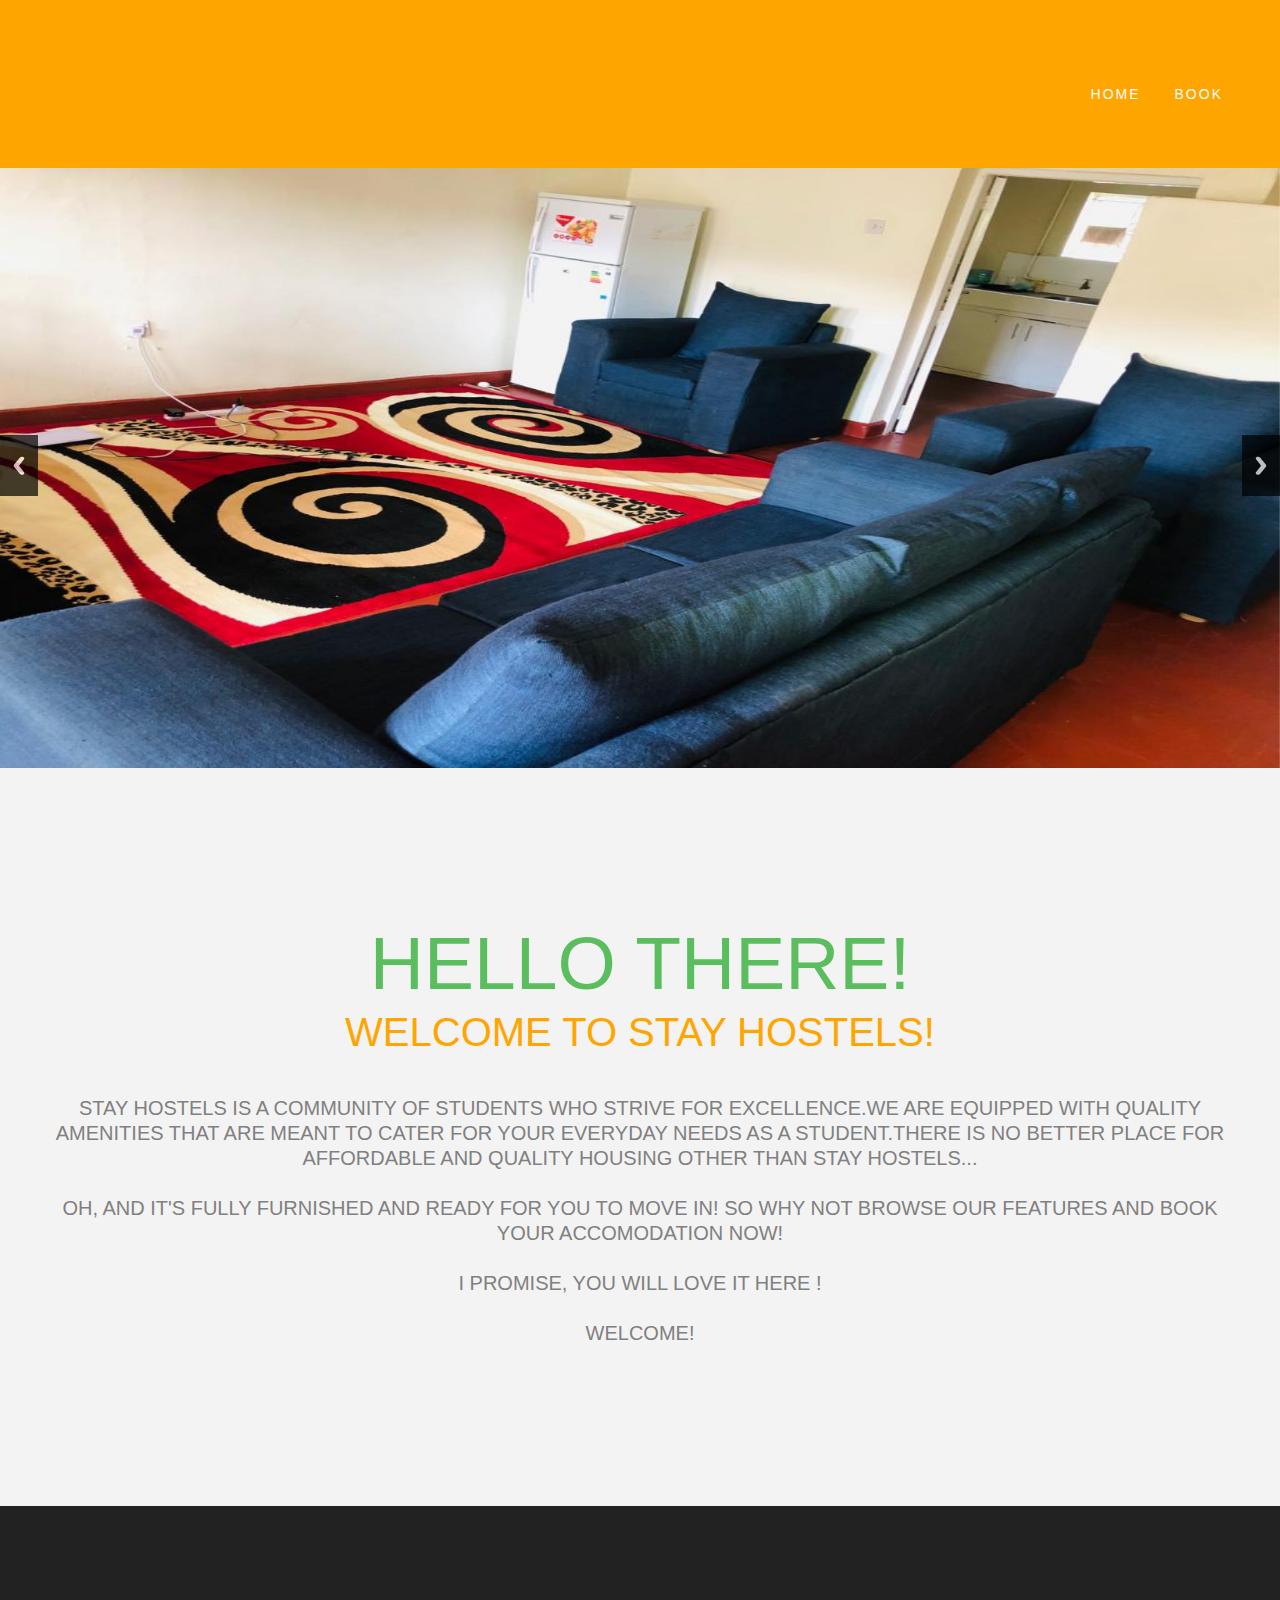
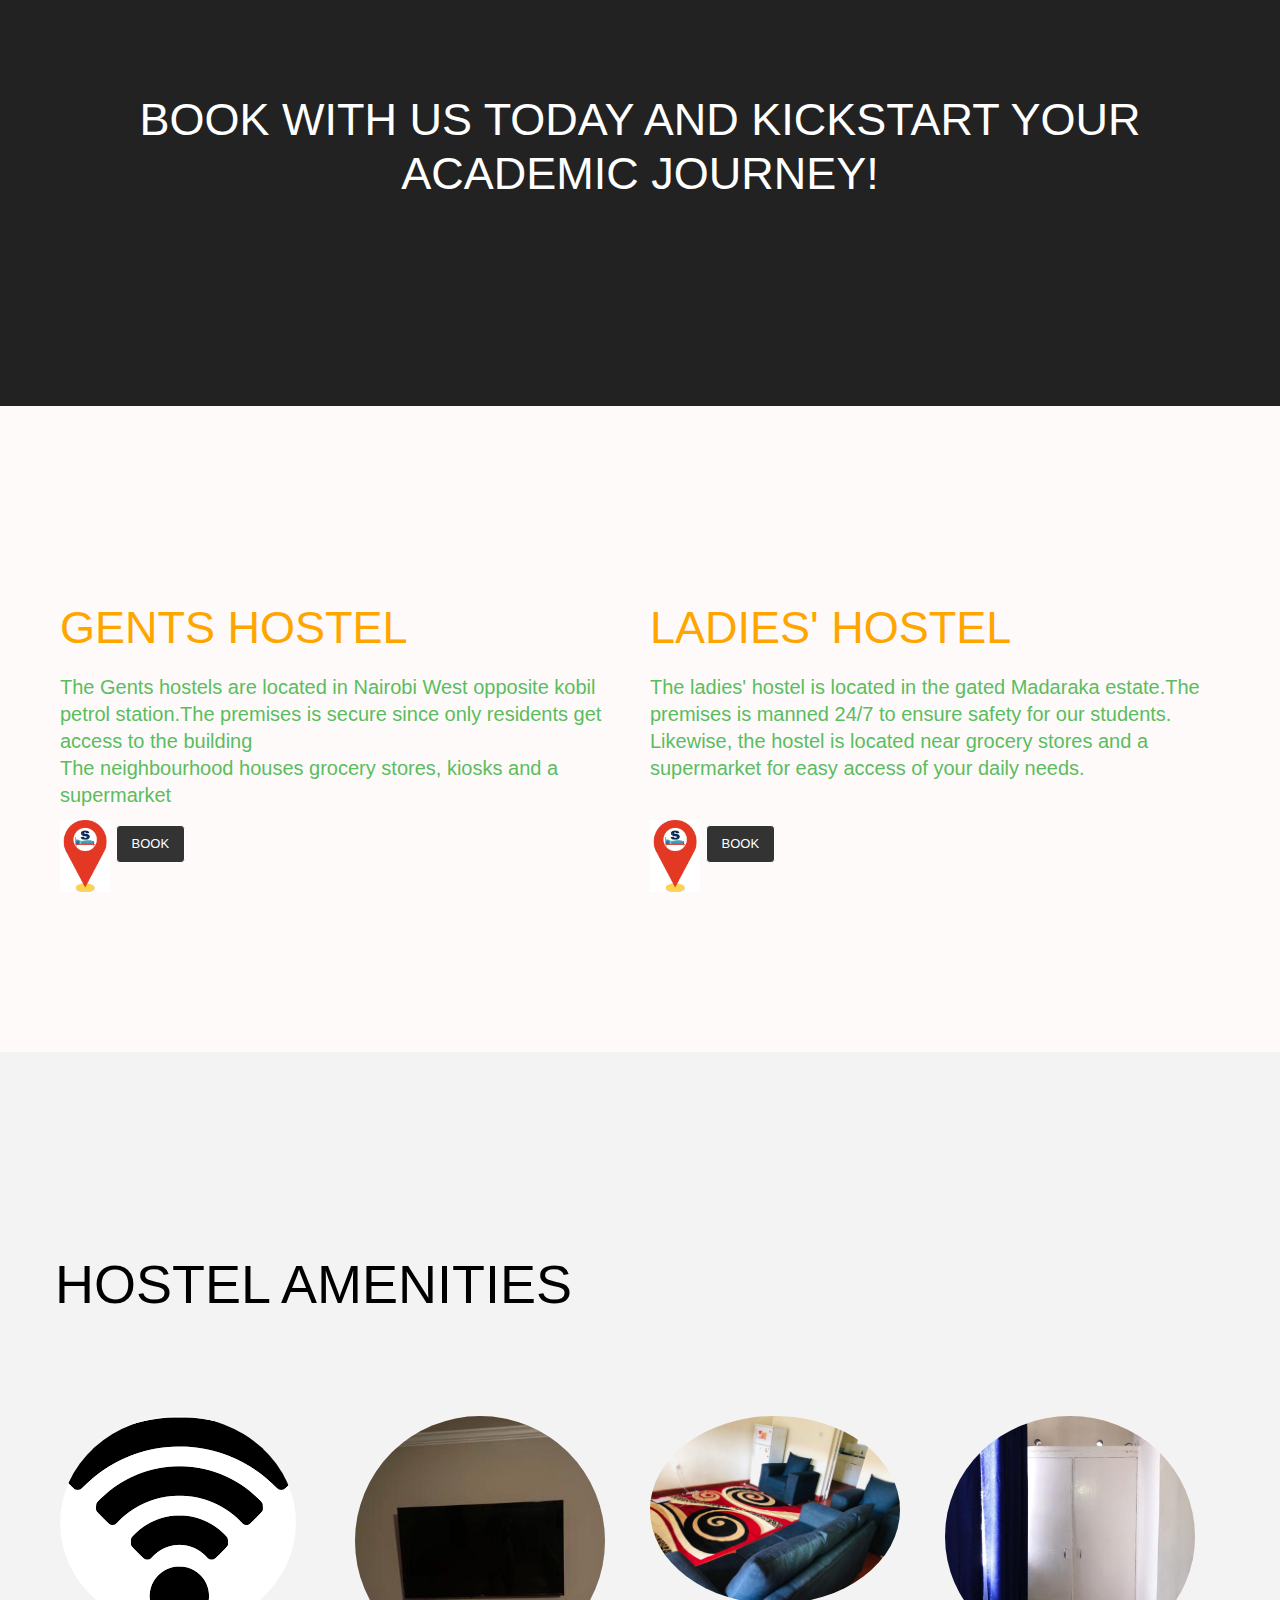
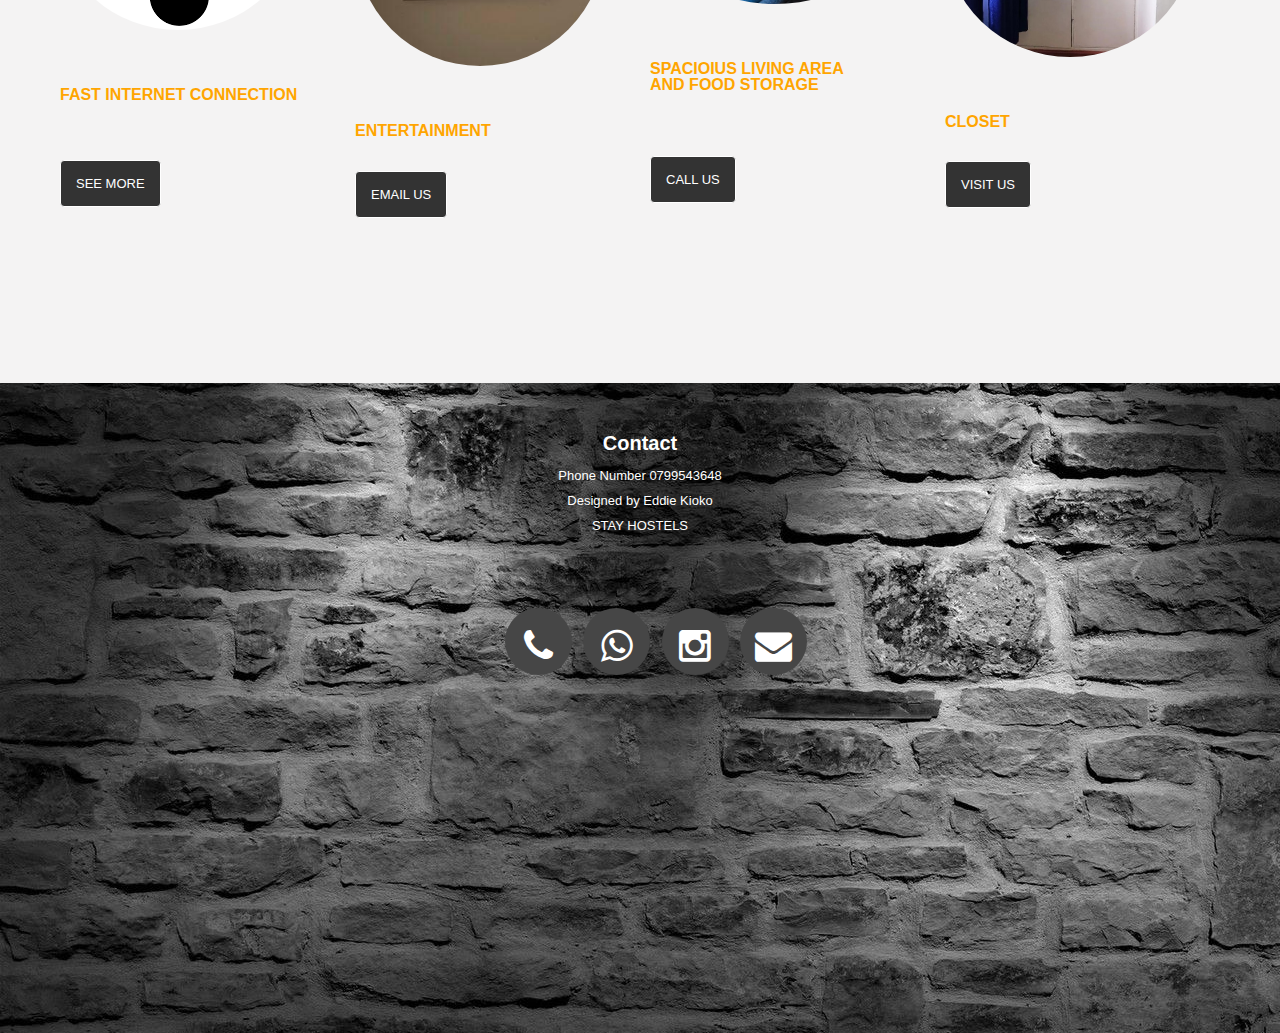
<file: index.html>
<!DOCTYPE html>
<html lang="en"> 
<head>

    <!-- Basic Page Needs
  ================================================== -->
	<meta charset="utf-8">
	<title>STAY HOSTELS</title>
	
    <!-- Mobile Specific Metas
  ================================================== -->
	<meta name="viewport" content="width=device-width, initial-scale=1.0,">
    
    <!-- CSS
  ================================================== -->
  	<link rel="stylesheet" href="css/zerogrid.css">
	<link rel="stylesheet" href="css/style.css">
	<link rel="stylesheet" href="css/responsiveslides.css">
	
	<!-- Custom Fonts -->
	<link href="font-awesome/css/font-awesome.min.css" rel="stylesheet" type="text/css">
	
	<script src="js/jquery-latest.min.js"></script>
	<script src="js/script.js"></script>
    <script src="js/jquery183.min.js"></script>
    <script src="js/responsiveslides.min.js"></script>
    <script>
		// You can also use "$(window).load(function() {"
		$(function () {
		  // Slideshow 
		  $("#slider").responsiveSlides({
			auto: true,
			pager: false,
			nav: true,
			speed: 500,
			namespace: "callbacks",
			before: function () {
			  $('.events').append("<li>before event fired.</li>");
			},
			after: function () {
			  $('.events').append("<li>after event fired.</li>");
			}
		  });
		});
	</script>

	

    
</head>
<body class="home-page">
<div class="wrap-body">

<!--////////////////////////////////////Header-->
<header >
	
	<div class="wrap-header zerogrid">
		<div class="row">
			<div id="cssmenu"> 
				<ul>
				   <li class='active'><a href="index.html">HOME</a></li>
				  
				   <li><a href="contact.html">BOOK</a></li>
				</ul>
			</div>
			
	</div>
</header>
<div class="slider">
	<!-- Slideshow -->
	<div class="callbacks_container" >
		<ul class="rslides" id="slider">
			<li>
				<img src="images/sitting.jpeg" height="100" width="100" alt="">
				<div class="caption">
					
			</li>
			<li>
				<img src="images/ambience.jpeg" alt="">
				<div class="caption">
					
			</li>
			<li>
				<img src="images/chuma.jpeg" alt="">
				<div class="caption">
					
			</li>
			<li>
				<img src="images/tablee.jpeg" alt="">
				<div class="caption">
					
			</li>

			<li>
				<img src="images/boys.jpeg" alt="">
				<div class="caption">
					
					<li>
				<img src="images/dinner.jpeg" alt="">
				<div class="caption">
					
			</li>
			<li>
				<img src="images/boy.jpeg" alt="">
				<div class="caption">
					
			</li>
			</li>

		</ul>
	</div>
	<div class="clear"></div>
</div>


<!--////////////////////////////////////Container-->
<section id="container">
	<div class="wrap-container">
		<!-----------------content-box-1-------------------->
		<section class="content-box boxstyle-2 box-1">
			<div class="zerogrid">
				<div class="row wrap-box t-center"><!--Start Box-->
					<h1>Hello There!</h1>
					<span>WELCOME TO STAY HOSTELS! </span>
					<p>STAY HOSTELS IS A COMMUNITY OF STUDENTS WHO STRIVE FOR EXCELLENCE.WE ARE EQUIPPED WITH QUALITY AMENITIES THAT ARE MEANT TO CATER FOR YOUR EVERYDAY NEEDS AS A STUDENT.THERE IS NO BETTER PLACE FOR AFFORDABLE AND QUALITY HOUSING OTHER THAN STAY HOSTELS... <br> <br> OH, AND IT'S FULLY FURNISHED AND READY FOR YOU TO MOVE IN! SO WHY NOT BROWSE OUR FEATURES AND BOOK YOUR ACCOMODATION NOW!  <br> <br>I PROMISE, YOU WILL LOVE IT HERE ! <br> <br>WELCOME!</p>
					
				</div>
			</div>
		</section>
		
		<!-----------------content-box-2-------------------->
		<section class="content-box boxstyle-1 box-2">
			<div class="zerogrid">
				<div class="row wrap-box"><!--Start Box-->

					<h2>BOOK WITH US TODAY AND KICKSTART YOUR ACADEMIC JOURNEY!</h2>
					
				</div>
			</div>
		</section>
		
		<!-----------------content-box-3-------------------->
		<section class="content-box box-3">
			<div class="zerogrid">
				<div class="row wrap-box"><!--Start Box-->
					<div class="row">
						<div class="col-2-4">
							<div class="wrap-col wrapper">
								<h3>GENTS HOSTEL</h3>
								<span>The Gents hostels are located in Nairobi West opposite kobil petrol station.The premises is secure since only residents get access to the building <br> The neighbourhood houses grocery stores, kiosks and a supermarket </p>
								<a href="https://goo.gl/maps/RgsWCh4y9k22v4Up7?coh=178573&entry=tt" target="blank"> <img class="example-image" src="images/location.png" height="50" width="50" alt="" /></a>
								<a class="button" href="contact.html">BOOK</a>
							</div>
						</div>
						
						<div class="col-2-4">
							<div class="wrap-col wrapper">
								<h3>LADIES' HOSTEL</h3>
								<span>The ladies' hostel is located in the gated Madaraka estate.The premises is manned 24/7 to ensure safety for our students. <br> Likewise, the hostel is located near grocery stores and a supermarket for easy access of your daily needs. <br> <br>   </p>
								<a href="https://goo.gl/maps/ujM1iEVPgXZQeXia7?coh=178573&entry=tt" target="blank"> <img class="example-image" src="images/location.png" height="50" width="50" alt="" /></a>
								<a class="button" href="contact.html">BOOK</a>
							</div>
						</div>
					</div>
				</div>
			</div>
		</section>
		
		
		<!-----------------content-box-4-------------------->
		<section class="content-box boxstyle-2 box-4">
			<div class="zerogrid">
				<div class="row wrap-box"><!--Start Box-->
					<div class="header">
						<div class="wrapper">
							<h2>HOSTEL AMENITIES</h2>
						</div>
					</div>	
					<div class="row">
						<div class="col-1-4">
							<div class="wrap-col post">
								<img class="example-image" src="images/wifi.png" alt=""/>
								
								<h5>FAST INTERNET CONNECTION </h5> <br>
								
								<a class="button" href="contact.html">See More</a>
							</div>
						</div>
						<div class="col-1-4">
							<div class="wrap-col post">
								<img class="example-image" src="images/tv.jpeg" alt=""/>
								
								<h5>ENTERTAINMENT</h5>
								
								<a class="button" href="mailto:stayhostels@gmail.com">EMAIL US</a>
							</div>
						</div>
						<div class="col-1-4">
							<div class="wrap-col post">
								<img class="example-image" src="images/sitting.jpeg" alt=""/>
								
								<h5>SPACIOIUS LIVING AREA <br> AND FOOD STORAGE <br> <br><br></h5>
								
								<a class="button" href="tel:0799543648">CALL US</a>
							</div>
						</div>
						<div class="col-1-4">
							<div class="wrap-col post">
								<img class="example-image" src="images/ambience.jpeg" alt=""/>
								
								<h5> CLOSET <br></h5>
							 
								<a class="button" href=https://goo.gl/maps/RgsWCh4y9k22v4Up7?coh=178573&entry=tt"> VISIT US</a>
							</div>
                           
							
						</div>
					</div>
				</div>
			</div>
		</section>
		
		
	</div>
</section>
	<!-- Slideshow -->
	
<!--////////////////////////////////////Footer-->
<footer>
	

	<div class="wrap-footer">
		<div class="zerogrid">
			<div class="row">
				<h3>Contact</h3>
				<span> Phone Number <a href="tel:0799543648" </a> 0799543648  </span></br>
				
				
				<span>Designed by Eddie Kioko <a href="tel:0741056273">  </a></span> <br> 
				<span>STAY HOSTELS  </span></br>
				<ul class="social-buttons">

					<li><a href="tel:0799543648"><i class=" fa fa-phone"></i></a>
					</li>
					<li><a href="https://wa.link/04qo6t"><i class=" fa fa-whatsapp"></i></a>
					</li>
					<li><a href="https://www.instagram.com/stayhostels/"><i class="fa fa-instagram"></i></a>
					</li>
					<li><a href="mailto:stayhostels@gmail.com"><i class="fa fa-envelope"></i></a>
					</li>
				</ul>
			</div>
		</div>
	</div>
</footer>
	
	<!-- Google Map -->
	<script>
		$('.maps').click(function () {
		$('.maps iframe').css("pointer-events", "auto");
	});

	$( ".maps" ).mouseleave(function() {
	  $('.maps iframe').css("pointer-events", "none"); 
	});
	</script>
	
</div>
</body></html>
</file>
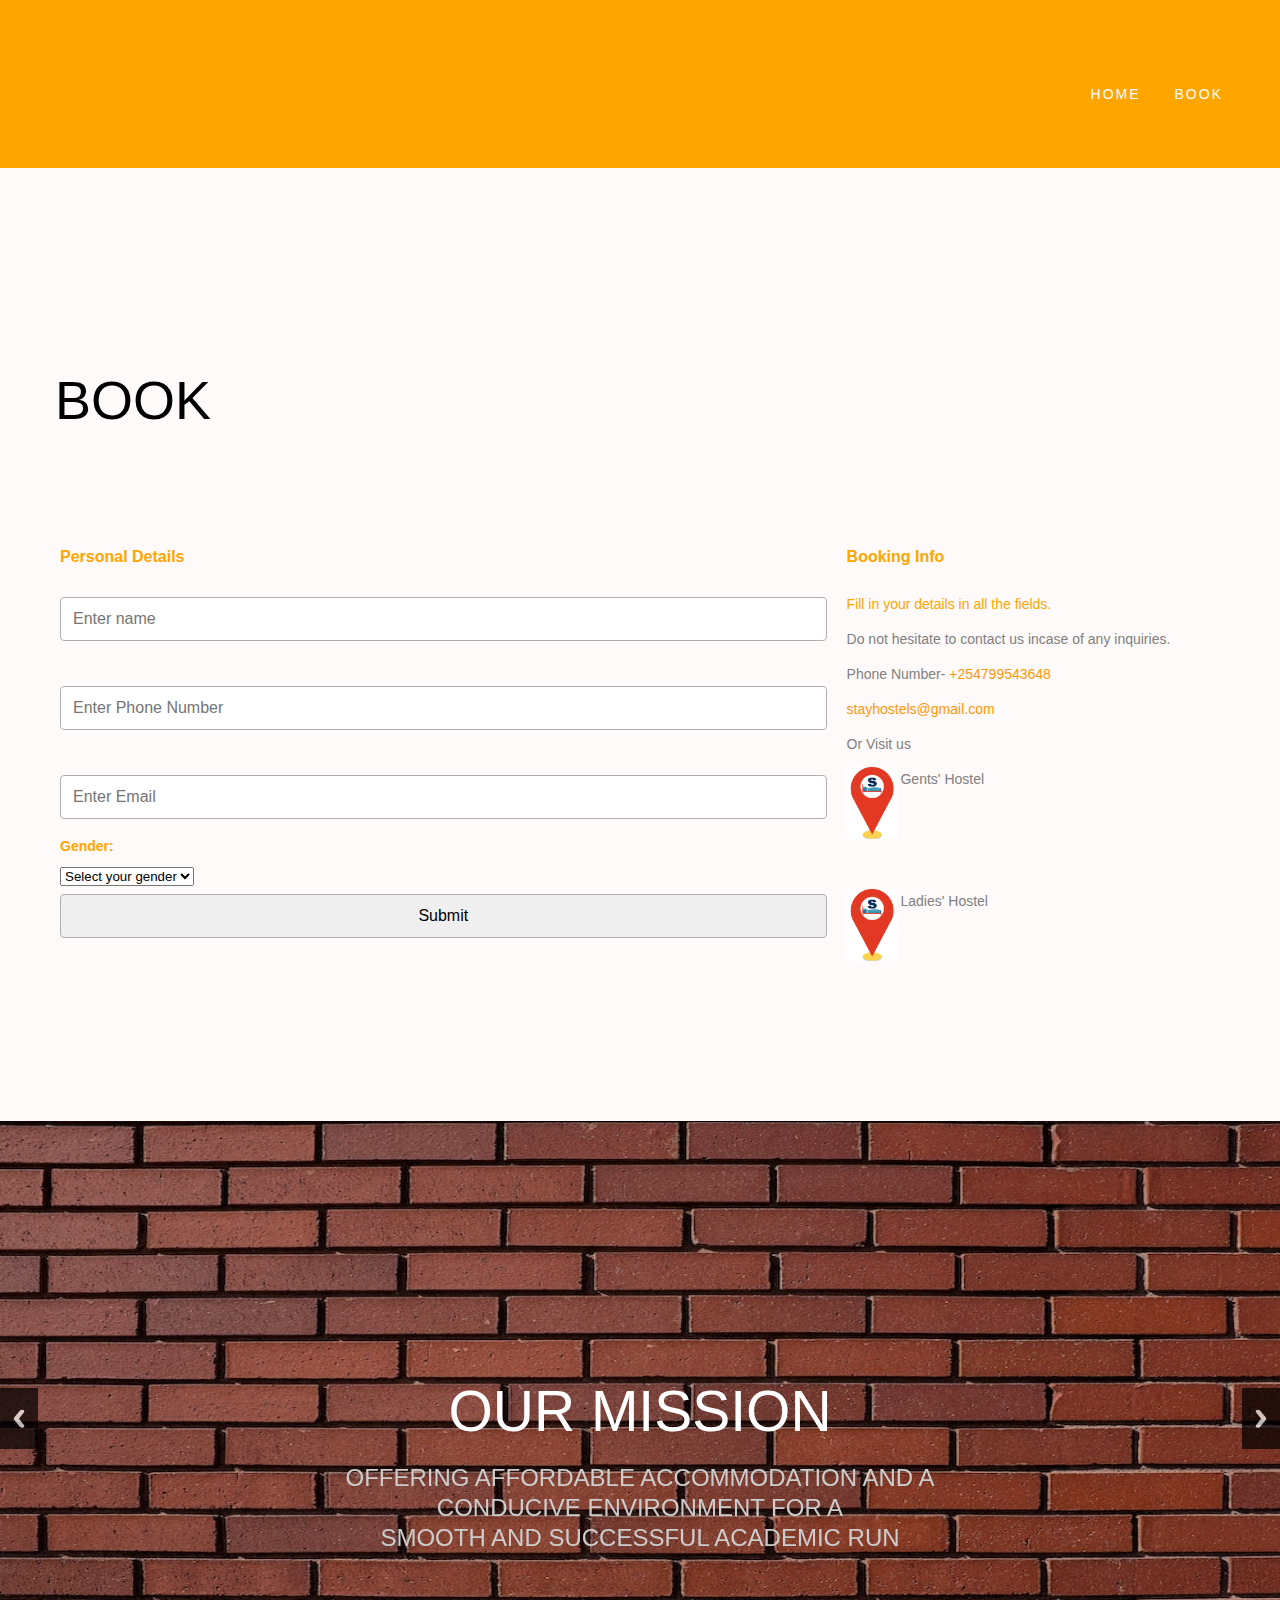
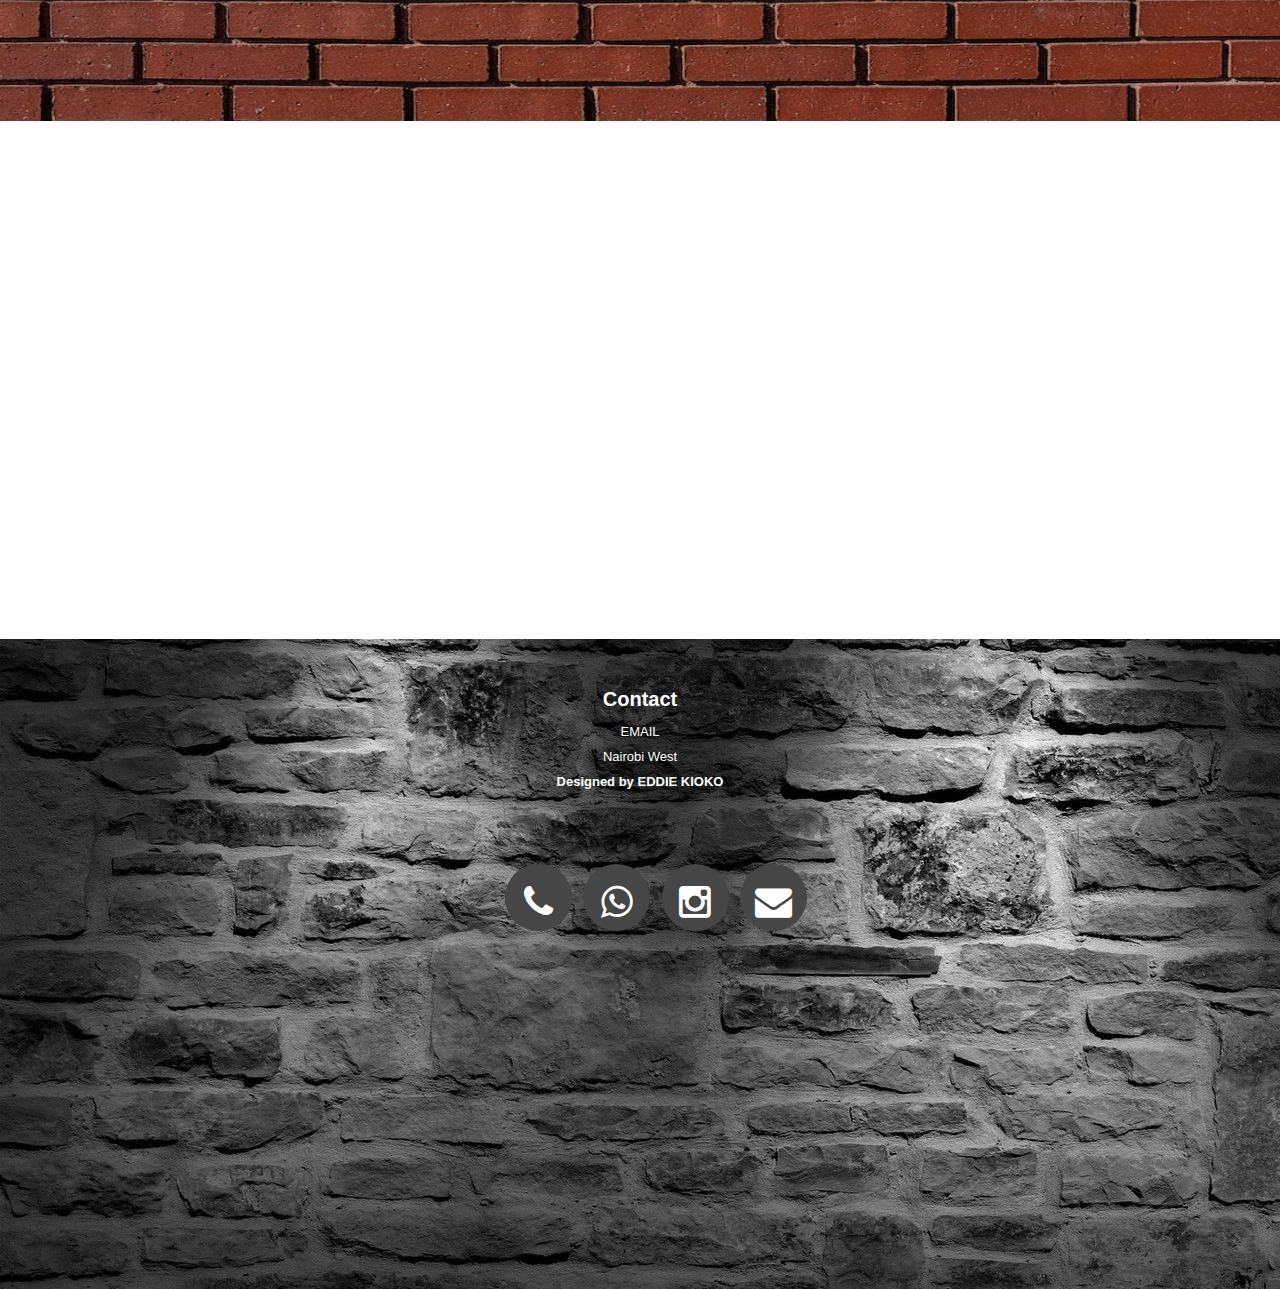
<file: contact.html>
<!DOCTYPE html>
<!--[if lt IE 7 ]><html class="ie ie6" lang="en"> <![endif]-->
<!--[if IE 7 ]><html class="ie ie7" lang="en"> <![endif]-->
<!--[if IE 8 ]><html class="ie ie8" lang="en"> <![endif]-->
<!--[if (gte IE 9)|!(IE)]><!--><html lang="en"> <!--<![endif]-->
<head>

    <!-- Basic Page Needs
  ================================================== -->
	<meta charset="utf-8">
	<title>STAY HOSTELS</title>
		

    <!-- Mobile Specific Metas
  ================================================== -->
	<meta name="viewport" content="width=device-width, initial-scale=1,">
    
    <!-- CSS
  ================================================== -->
  	<link rel="stylesheet" href="css/zerogrid.css">
	<link rel="stylesheet" href="css/style.css">
	<link rel="stylesheet" href="css/responsiveslides.css">
	
	<!-- Custom Fonts -->
	<link href="font-awesome/css/font-awesome.min.css" rel="stylesheet" type="text/css">
	
	<script src="js/jquery-latest.min.js"></script>
	<script src="js/script.js"></script>
    <script src="js/jquery183.min.js"></script>
    <script src="js/responsiveslides.min.js"></script>
    <script>
		// You can also use "$(window).load(function() {"
		$(function () {
		  // Slideshow 
		  $("#slider").responsiveSlides({
			auto: true,
			pager: false,
			nav: true,
			speed: 500,
			namespace: "callbacks",
			before: function () {
			  $('.events').append("<li>before event fired.</li>");
			},
			after: function () {
			  $('.events').append("<li>after event fired.</li>");
			}
		  });
		});
	</script>
	
	
	
    
</head>
<body class="contact-page">
<div class="wrap-body">

<!--////////////////////////////////////Header-->
<header >
	<div class="wrap-header zerogrid">
		<div class="row">
			<div id="cssmenu">
				<ul>
				   <li class='active'><a href="index.html">HOME</a></li>
				   
				   <li><a href="contact.html">BOOK</a></li>
				</ul>
			</div>
		
		</div>
	</div>
</header>

<!--////////////////////////////////////Container-->
<section id="container">
	<div class="wrap-container">

		<!-----------------content-box-------------------->
		<section class="content-box">
			<div class="zerogrid">
				<div class="row wrap-box"><!--Start Box-->
					<div id="main-content">
						<div class="header">
							<div class="zerogrid wrapper">
								<h2>BOOK</h2>
							</div>
						</div>							
						
								</div>
								<div class="col-2-3">
									<div class="wrap-col">
										<div class="contact">
											<h5 class="color-orange">Personal Details</h5>
											<div id="contact_form">
												<form name="form1" id="ff" method="post" action="contact.php">
													<label class="row">
														<input type="text" name="name" id="name" placeholder="Enter name" required="required" />
													</label>
													<br>
													<label class="row">
														<input type="text" name="phone number" id="number" placeholder="Enter Phone Number" required="required" />
													</label>
													<br>
													<label class="row">
														<input type="text" name="email" id="email" placeholder="Enter Email" required="required" />
													</label>
													
													
													<label for="gender">Gender:</label>
  <select name="gender">
    <option value="">Select your gender</option>
    <option value="male">Male</option>
     <option value="female">Female</option>
   </select>


												
													<center><input class="button" type="submit" name="Submit" value="Submit"></center>
												</form>
											</div>
										</div>
									</div>
								</div>
								<div class="col-1-3">
									<div class="wrap-col">
										<h5 class="color-orange">Booking Info </h5>
											<span>Fill in your details in all the fields.</span>
											<p>Do not hesitate to contact us incase of any inquiries.
											  <p>
												Phone Number- <a href="tel:+254799543648"> +254799543648
					</p></p>
												<p><a href="mailto:stayhostels@gmail.com"> stayhostels@gmail.com </a> </p>
												<p> Or Visit us </p>  
											<p> <a href="https://goo.gl/maps/RgsWCh4y9k22v4Up7?coh=178573&entry=tt" target="_blank"> <img class="example-image" src="images/location.png" height="50" width="50" alt="" /></a>  Gents' Hostel <br>
												<br>
												
<br>
												<a href"https://goo.gl/maps/ujM1iEVPgXZQeXia7?coh=178573&entry=tt" target="_blank"> <img class="example-image" src="images/location.png" height="50" width="50" alt=""/></a> Ladies' Hostel</p>
											 
											
									</div>
								</div>
							</div>
						</div>
					</div>
				</div>
			</div>
		</section>
		<div class="callbacks_container" >
		<ul class="rslides" id="slider">
			<li>
				<img src="images/ukut.jpeg" height="50" width="50"  alt="">
				<div class="caption">
					<h1> OUR MISSION</h1>
					<span > OFFERING AFFORDABLE ACCOMMODATION AND A<br> CONDUCIVE ENVIRONMENT FOR A <br> SMOOTH AND SUCCESSFUL ACADEMIC RUN </span>
					
				</div>
			</li>
			<li>
				<img src="images/wallp.jpg" alt="">
				<div class="caption">
					<h1>BOOK AN ACCOMMODATION WITH US  </h1>
										<span >AND ENJOY QUALITY AMENITIES  <br> AT A POCKET FRIENDLY PRICE </span>


				</div>
			</li>
		</ul>
	</div>
	<div class="clear"></div>
</div>
		<div class="col-1-2">
									<div class="wrap-col">
							
								
								<div class='embed-container maps'>
									<iframe src="https://www.google.com/maps/embed?pb=!1m17!1m12!1m3!1d3988.777861536382!2d36.819833300000006!3d-1.3085278000000002!2m3!1f0!2f0!3f0!3m2!1i1024!2i768!4f13.1!3m2!1m1!2zMcKwMTgnMzAuNyJTIDM2wrA0OScxMS40IkU!5e0!3m2!1sen!2ske!4v1683640599999!5m2!1sen!2ske" width="600" height="450" style="border:0;" allowfullscreen="" loading="lazy" referrerpolicy="no-referrer-when-downgrade" width="100%" height="450px" frameborder="0" style="border: 0"></iframe>
									
									
									<iframe src="https://www.google.com/maps/embed?pb=!1m17!1m12!1m3!1d3988.779936674259!2d36.82025837375184!3d-1.3072221986803607!2m3!1f0!2f0!3f0!3m2!1i1024!2i768!4f13.1!3m2!1m1!2zMcKwMTgnMjYuMCJTIDM2wrA0OScyMi4yIkU!5e0!3m2!1sen!2ske!4v1683879522399!5m2!1sen!2ske" width="600" height="450" style="border:0;" allowfullscreen="" loading="lazy" referrerpolicy="no-referrer-when-downgrade"></iframe>
</div>	</div>
</section>



<!--////////////////////////////////////Footer-->
<footer>
	
	<div class="wrap-footer">
		<div class="zerogrid">
			<div class="row">
				<h3>Contact</h3>
				<span><a href="mailto:stayhostels@gmail.com"> EMAIL</a>   </span></br>
				<span> Nairobi West </span></br>
				<span><strong>Designed by <a href="mailto:kiokoeddie254@gmail.com">EDDIE KIOKO</a> </strong></span>
				<ul class="social-buttons">
					
					<li><a href="tel:0799543648"><i class=" fa fa-phone"></i></a>
					</li>
					<li><a href="https://wa.link/04qo6t"><i class="fa fa-whatsapp"></i></a>
					</li>
					<li><a href="https://www.instagram.com/stayhostels/"><i class="fa fa-instagram"></i></a>
					</li>

					<li><a href="mailto:stayhostels@gmail.com"><i class="fa fa-envelope"></i></a>
					</li>
				</ul>
			</div>
		</div>
	</div>
</footer>
	
	<!-- Google Map -->
	<script>
		$('.maps').click(function () {
		$('.maps iframe').css("pointer-events", "auto");
	});

	$( ".maps" ).mouseleave(function() {
	  $('.maps iframe').css("pointer-events", "none"); 
	});
	</script>
	
</div>
</body></html>
</file>
<file: css/zerogrid.css>
/*
Zerotheme.com | Free Html5 Responsive Templates
Zerogrid - A Single Grid System for Responsive Design
Author: Kimmy
Version : 3.0
Author URI: https://www.zerotheme.com/
*/
/* -------------------------------------------- */
/* ------------------Grid System--------------- */ 
.zerogrid{ width: 1200px; position: relative; margin: 0 auto; padding: 0px;}
.zerogrid:after { content: "\0020"; display: block; height: 0; clear: both; visibility: hidden; }

.zerogrid .f-right{float: right!important;}
.zerogrid .f-left{float: left!important;}

.zerogrid .row{}
.zerogrid .row:before,.row:after { content: '\0020'; display: block; overflow: hidden; visibility: hidden; width: 0; height: 0; }
.zerogrid .row:after{clear: both; }
.zerogrid .row{zoom: 1;}

.zerogrid .wrap-col{margin:10px;}

.zerogrid .col-1-2, .zerogrid .col-1-3, .zerogrid .col-2-3, .zerogrid .col-1-4, .zerogrid .col-2-4, .zerogrid .col-3-4, .zerogrid .col-1-5, .zerogrid .col-2-5, .zerogrid .col-3-5, .zerogrid .col-4-5, .zerogrid .col-1-6, .zerogrid .col-2-6, .zerogrid .col-3-6, .zerogrid .col-4-6, .zerogrid .col-5-6{float:left; display: inline-block;}

.zerogrid .col-full{width:100%;}

.zerogrid .col-1-2,.zerogrid .col-1-2-fixed{width:50%;}
.zerogrid .offset-1-2{margin-left: 50%;}

.zerogrid .col-1-3,.zerogrid .col-1-3-fixed{width:33.33%;}
.zerogrid .col-2-3,.zerogrid .col-2-3-fixed{width:66.66%;}
.zerogrid .offset-1-3{margin-left: 33.33%;}
.zerogrid .offset-2-3{margin-left: 66.66%;}

.zerogrid .col-1-4,.zerogrid .col-1-4-fixed{width:25%;}
.zerogrid .col-2-4,.zerogrid .col-2-4-fixed{width:50%;}
.zerogrid .col-3-4,.zerogrid .col-3-4-fixed{width:75%;}
.zerogrid .offset-1-4{margin-left: 25%;}
.zerogrid .offset-2-4{margin-left: 50%;}
.zerogrid .offset-3-4{margin-left: 75%;}

.zerogrid .col-1-5,.zerogrid .col-1-5-fixed{width:20%;}
.zerogrid .col-2-5,.zerogrid .col-2-5-fixed{width:40%;}
.zerogrid .col-3-5,.zerogrid .col-3-5-fixed{width:60%;}
.zerogrid .col-4-5,.zerogrid .col-4-5-fixed{width:80%;}
.zerogrid .offset-1-5{margin-left: 20%;}
.zerogrid .offset-2-5{margin-left: 40%;}
.zerogrid .offset-3-5{margin-left: 60%;}
.zerogrid .offset-4-5{margin-left: 80%;}

.zerogrid .col-1-6,.zerogrid .col-1-6-fixed{width:16.66%;}
.zerogrid .col-2-6,.zerogrid .col-2-6-fixed{width:33.33%;}
.zerogrid .col-3-6,.zerogrid .col-3-6-fixed{width:50%;}
.zerogrid .col-4-6,.zerogrid .col-4-6-fixed{width:66.66%;}
.zerogrid .col-5-6,.zerogrid .col-5-6-fixed{width:83.33%;}
.zerogrid .offset-1-6{margin-left: 16.66%;}
.zerogrid .offset-2-6{margin-left: 33.33%;}
.zerogrid .offset-3-6{margin-left: 50%;}
.zerogrid .offset-4-6{margin-left: 66.66%;}
.zerogrid .offset-5-6{margin-left: 83.33%;}

@media only screen and (min-width: 960px) and (max-width: 1199px) {
	.zerogrid{width:960px;}
}

@media only screen and (min-width: 768px) and (max-width: 959px) {
	.zerogrid{width:768px;}
}

@media only screen and (max-width: 767px) {
	.zerogrid, .zerogrid .col-1-2, .zerogrid .col-1-3, .zerogrid .col-2-3, .zerogrid .col-1-4, .zerogrid .col-2-4, .zerogrid .col-3-4, .zerogrid .col-1-5, .zerogrid .col-2-5, .zerogrid .col-3-5, .zerogrid .col-4-5, .zerogrid .col-1-6, .zerogrid .col-2-6, .zerogrid .col-3-6, .zerogrid .col-4-6, .zerogrid .col-5-6{width:100%;}
	
	.zerogrid .offset-1-2, .zerogrid .offset-1-3, .zerogrid .offset-2-3, .zerogrid .offset-1-4, .zerogrid .offset-2-4, .zerogrid .offset-3-4, .zerogrid .offset-1-5, .zerogrid .offset-2-5, .zerogrid .offset-3-5, .zerogrid .offset-4-5, .zerogrid .offset-1-6, .zerogrid .offset-2-6, .zerogrid .offset-3-6, .zerogrid .offset-4-6, .zerogrid .offset-5-6{margin-left:0;}
}
</file>
<file: css/style.css>
/*

*/
@import url(https://fonts.googleapis.com/css?family=Racing+Sans+One);
@media media-type (media-feature)
/* ---------------------------------------------------------------------------- */
/* ------------------------------------Reset----------------------------------- */
/* ---------------------------------------------------------------------------- */
a,abbr,acronym,address,applet,article,aside,audio,b,blockquote,big,body,center,canvas,caption,cite,code,command,datalist,dd,del,details,dfn,dl,div,dt,em,embed,fieldset,figcaption,figure,font,footer,form,h1,h2,h3,h4,h5,h6,header,hgroup,html,i,iframe,img,ins,kbd,keygen,label,legend,li,meter,nav,object,ol,output,p,pre,progress,q,s,samp,section,small,span,source,strike,strong,sub,sup,table,tbody,tfoot,thead,th,tr,tdvideo,tt,u,ul,var{background:transparent;border:0 none;font-size:100%;margin:0;padding:0;border:0;outline:0;vertical-align:top;}ol, ul {list-style:none;}blockquote, q {quotes:none;}table, table td {padding:0;border:none;border-collapse:collapse;}img {vertical-align:top;}embed {vertical-align:top;}
article, aside, audio, canvas, command, datalist, details, embed, figcaption, figure, footer, header, hgroup, keygen, meter, nav, output, progress, section, source, video {display:block;}
mark, rp, rt, ruby, summary, time {display:inline;}
input, textarea {border:0; padding:0; margin:0; outline: 0;}
iframe {border:0; margin:0; padding:0;}
input, textarea, select {margin:0; padding:0px;}


/* ---------------------------------------------------------------------------- */
/* ---------------------------------------------------------------------------- */
/* ---------------------------------------------------------------------------- */
* {
  -webkit-box-sizing: border-box;
     -moz-box-sizing: border-box;
          box-sizing: border-box;
}


/* ---------------------------------------------------------------------------- */
/* ---------------------------------------------------------------------------- */
/* ---------------------------------------------------------------------------- */

html { -webkit-text-size-adjust: none;}
.video embed,.video object,.video iframe { width: 100%;  height: auto;}
img{max-width:100%;	height: auto;width: auto\9; /* ie8 */}

a{color: #ff970b;text-decoration: none;}
a:hover {text-decoration: underline;}

h1, h2 	{font-size: 25px;line-height: 25px;}
h3, h4	{font-size: 20px;line-height: 20px;}
h5, h6	{font-size: 16px;line-height: 16px;}

p{margin: 10px 0;color: #808080
;}

.t-center{text-align: center;}
.t-left{text-align: left;}
.t-right{text-align: right;}
.f-right{float: right;}
.f-left{float: left;}

.post{}
.post:after, .post:before, article:after, article:before, section:after, section:before{clear: both; content: '\0020'; display: block; visibility: hidden; width: 0; height: 0;}

.clear{content: "\0020"; display: block; height: 0; clear: both; visibility: hidden; }
.clearfix:after, .clearfix:before{clear: both; content: '\0020'; display: block; visibility: hidden; width: 0; height: 0;}

.price{font-size: 40px;color: #5ABD5E;line-height: 50px;margin-bottom: 20px;}
/* ---------------------------------------------------------------------------- */
/* ------------------------------------Html-Body------------------------------- */
/* ---------------------------------------------------------------------------- */
html, body {width:100%; padding:0; margin:0;}
body {background: #fff;color: #FFA500;font: 14px/25px Arial, Helvetica, sans-serif;font-family: Montserrat, sans-serif;}
body .wrap-body{}

/* ---------------------------------------------------------------------------- */
/* -------------------------------------Header--------------------------------- */
/* ---------------------------------------------------------------------------- */
header{background: 	#FFA500	;padding: 60px 0 40px;}
header .wrap-header{}


header .logo img{display: inline-block;margin: 0 auto 30px;max-width: 300px;}
@media all and (max-width: 768px){
	header{padding: 0;}
	header .logo{text-align:center;width: 100%;}
	header .logo img{display:block;max-width: 200px;}
}

/* ---------------------------------------------------------------------------- */
/* -------------------------------------Container------------------------------ */
/* ---------------------------------------------------------------------------- */
#container {}
#container .wrap-container{background: #FFFAFA;}

/* ---content-box--- */
.content-box {}
.content-box .wrap-box {padding:150px 10px; position: relative;}
.content-box .header { margin-bottom: 40px;}
.content-box .header h2{font-size: 54px; line-height: 1.2;font-weight: 500;color: #000000;}
.content-box .header .wrapper{padding: 5px; display: inline-block;}

.content-box.boxstyle-1{background-attachment:fixed; background-image: url(../images/garden.jpg); background-color: #222;color:#fff;}
.content-box.boxstyle-2{background:#F4F3F3;}

.content-box.box-1 {}
.home-page .content-box.box-1 h1{font-size: 75px;line-height: 1.2;font-weight: 500;text-transform: uppercase;color: #5ABD5E;margin: 0;}
.home-page .content-box.box-1 span{font-size: 40px;line-height: 1.2;font-weight: 500;}
.home-page .content-box.box-1 p {font-size: 20px;margin-top: 40px;}
.content-box.box-1 .post {text-align: initial;margin-bottom: 30px;}
.content-box.box-1 .post span{font-size: 20px;}
.content-box.box-1 .post p{font-size: 16px;margin-top: 10px;}
.content-box.box-1 .post img{border-radius: 50%;}

.content-box.box-2 {text-align: center;min-height: 500px}
.content-box.box-2 h2{font-size: 45px;line-height: 1.2;font-weight: 500;color: #fff;margin-bottom: 20px;}
.content-box.box-2 span{font-size: 15px;line-height: 1.2;font-weight: 500;}

.content-box.box-3 {}
.content-box.box-3 h3{font-size: 45px;line-height: 1.2;font-weight: 500;margin-bottom: 20px;text-transform: uppercase;}
.content-box.box-3 span{font-size: 20px;line-height: 1.2;font-weight: 500;color: #5ABD5E;margin-bottom: 20px;}
.content-box.box-3 .wrapper{}

.content-box.box-4 {}
.content-box.box-4 .post{margin: 20px inherit; }
.content-box.box-4 h3 {font-weight: 500; line-height: 1.2;}
.content-box.box-4 img{margin-bottom: 30px;max-width: 250px;border-radius: 50%;}



/* ---MainContent-Article--- */
#main-content{}
#main-content .wrap-content{}

article{background: #ffffff; color: #3F3F3F; }
article:after, article:before{clear: both; content: '\0020'; display: block; visibility: hidden; width: 0; height: 0;}
article img{height: auto;width: 100%; border: none;}
article .art-header{}
article .art-content{padding: 40px 60px 0 60px;}
article .art-content blockquote {border-left: 3px solid #1c7791;font-size: 18px;margin: 0 50px;font-style: italic;color: #666;padding-left: 20px;}
article .art-content ol {float: left;text-align: justify;margin: 10px 50px;font-size: 16px;list-style-type: circle;}

article .entry-title {text-align: center;background: url(../images/banner.jpg) no-repeat center center;min-height: 250px;padding-top: 100px;}
article  h1.entry-title{line-height: 1.2;font-size: 40px;color: #fff;}
article h2{line-height: 1.1;font-size: 20px;margin: 0;}
article .info a{ color: #BE0A0A;}
article .info a:hover{ text-decoration: underline;}


/* ---------------------------------------------------------------------------- */
/* -------------------------------------Footer--------------------------------- */
/* ---------------------------------------------------------------------------- */
footer{text-align: center;background-image: url(../images/footer.jpg);min-height: 650px;}
footer a{color: #fff;}
footer .wrap-footer{color: #fff;font-size: 13px;padding: 30px 20px;}
footer .wrap-footer h3{margin-bottom: 10px;}
footer ul.quick-link li{display: inline-block;margin: 0 10px 10px 0;}
footer ul.quick-link li a{color: #fff;font-size: 15px;font-weight: bold;}
footer ul.social-buttons{margin-top: 70px;}
footer ul.social-buttons li{display: inline-block;}
footer ul.social-buttons li a{padding-top: 2px;display: block;width: 67px;height: 67px;border-radius: 50%;font-size: 37px;line-height: 2;color: #ffffff;background-color: #464646;transition-duration: 0.3s;margin-right: 8px;}
footer ul.social-buttons li a:hover, ul.social-buttons li a:focus, ul.social-buttons li a:active{background-color: #5ABD5E;}

/* ---------------------------------------------------------------------------- */
/* -------------------------------------Button--------------------------------- */
/* ---------------------------------------------------------------------------- */
a.button{
	cursor: pointer;
	font-family: Arial, Helvetica, sans-serif;
	font-size: 13px;
	border:1px solid #ffffff; 
	display: inline-block;
	text-decoration: none;
	background: #303030;
	margin: 5px 0;
	text-transform: uppercase;
	color: #fff;
	background-color: #333;border-radius: 4px; padding: 10px 15px;
}
a.button:hover{background-color: #5ABD5E;}

/* ---------------------------------------------------------------------------- */
/* -------------------------------------Contact-------------------------------- */
/* ---------------------------------------------------------------------------- */
.contact h2{}
#contact_form {}

#ff label {cursor:pointer;display:block;font-weight:bold;margin-bottom: 5px;}

#ff input {display:block;width:100%;border-radius:4px;-webkit-border-radius:4px;-moz-border-radius:4px;color:#000;	border:1px solid #AFAFAF;padding:12px;margin: 5px 0 10px 0;font-size: 16px;max-height: 45px;}

#ff textarea {display:block;width:100%;height:200px; border-radius:4px;-webkit-border-radius:4px;-moz-border-radius:4px;background-color:#fff; color:#000;	border:1px solid #AFAFAF;padding:10px;margin: 5px 0 25px 0;}

#contact_form .btn{max-width: 25%;}
#contact_form .btn:hover{opacity: 0.7}

.maps{margin: 30px 0;}
/* ---------------------------------------------------------------------------- */
/* ------------------------------------Subcribe-------------------------------- */
/* ---------------------------------------------------------------------------- */
#subcribe {margin: 10px;}

#subcribe input[type="text"] {
    background:#fff;
    color: #867B6E;
    width: 200px;
    padding: 16px;
    }

#subcribe input[type="submit"]{
	background: #303030;
	padding: 16px;
	color: #ffffff;
	cursor: pointer;
	width: 110px;
	outline: none;
	}
	
/* ---------------------------------------------------------------------------- */
/* -------------------------------Menu---------------------------------- */
/* ---------------------------------------------------------------------------- */
#cssmenu,
#cssmenu ul,
#cssmenu ul li,
#cssmenu ul li a,
#cssmenu #menu-button {
  margin: 0;
  padding: 0;
  border: 0;
  list-style: none;
  line-height: 1;
  display: block;
  position: relative;
  -webkit-box-sizing: border-box;
  -moz-box-sizing: border-box;
  box-sizing: border-box;
}
#cssmenu:after,
#cssmenu > ul:after {
  content: ".";
  display: block;
  clear: both;
  visibility: hidden;
  line-height: 0;
  height: 0;
}
#cssmenu #menu-button {
  display: none;
}
#cssmenu {
  z-index: 999;
  display: inline-block;
  float: right;
  
}
#cssmenu > ul > li {
  float: left;
}
#cssmenu.align-center > ul {
  font-size: 0;
  text-align: center;
}
#cssmenu.align-center > ul > li {
  display: inline-block;
  float: none;
}
#cssmenu.align-center ul ul {
  text-align: left;
}
#cssmenu.align-right > ul > li {
  float: right;
}
#cssmenu > ul > li > a {
  padding: 27px 17px;
  letter-spacing: 2px;
  text-decoration: none;
  color: #fff;
  font-weight: 500; 
  text-transform: uppercase;
}
#cssmenu > ul > li:hover > a {
  color: #5ABD5E;
} 
#cssmenu ul ul {
  position: absolute;
  left: -9999px;
}
#cssmenu.align-right ul ul {
  text-align: right;
}
#cssmenu ul ul li {
  height: 0;
  -webkit-transition: all .25s ease;
  -moz-transition: all .25s ease;
  -ms-transition: all .25s ease;
  -o-transition: all .25s ease;
  transition: all .25s ease;
}
#cssmenu li:hover > ul {
  left: auto;
}
#cssmenu.align-right li:hover > ul {
  left: auto;
  right: 0;
}
#cssmenu li:hover > ul > li {
  height: 35px;
}
#cssmenu ul ul ul {
  margin-left: 100%;
  top: 0;
}
#cssmenu.align-right ul ul ul {
  margin-left: 0;
  margin-right: 100%;
}
#cssmenu ul ul li a {
  border-bottom: 1px solid rgba(150, 150, 150, 0.15);
  padding: 11px 15px;
  width: 170px;
  font-size: 12px;
  text-decoration: none;
  color: #dddddd;
  font-weight: 400;
  background: #3B3B3B;
}
#cssmenu ul ul li:last-child > a,
#cssmenu ul ul li.last-item > a {
  border-bottom: 0;
}
#cssmenu ul ul li:hover > a,
#cssmenu ul ul li a:hover {
  color: #ffffff;
}

@media all and (max-width: 768px), only screen and (-webkit-min-device-pixel-ratio: 2) and (max-width: 1024px), only screen and (min--moz-device-pixel-ratio: 2) and (max-width: 1024px), only screen and (-o-min-device-pixel-ratio: 2/1) and (max-width: 1024px), only screen and (min-device-pixel-ratio: 2) and (max-width: 1024px), only screen and (min-resolution: 192dpi) and (max-width: 1024px), only screen and (min-resolution: 2dppx) and (max-width: 1024px) {
  #cssmenu {
    width: 100%;
	background: #3b3b3b;
	margin: 0 0 30px;
  }
  #cssmenu ul {
    width: 100%;
    display: none;
  }
  #cssmenu.align-center > ul {
    text-align: left;
  }
  #cssmenu ul li {
    width: 100%;
    border-top: 1px solid rgba(120, 120, 120, 0.2);
  }
  #cssmenu ul ul li,
  #cssmenu li:hover > ul > li {
    height: auto;
  }
  #cssmenu ul li a,
  #cssmenu ul ul li a {
    width: 100%;
    border-bottom: 0;
  }
  #cssmenu > ul > li {
    float: none;
  }
  #cssmenu ul ul li a {
    padding-left: 25px;
  }
  #cssmenu ul ul ul li a {
    padding-left: 35px;
  }
  #cssmenu ul ul li a {
    color: #dddddd;
    background: none;
  }
  #cssmenu ul ul li:hover > a,
  #cssmenu ul ul li.active > a {
    color: #ffffff;
  }
  #cssmenu ul ul,
  #cssmenu ul ul ul,
  #cssmenu.align-right ul ul {
    position: relative;
    left: 0;
    width: 100%;
    margin: 0;
    text-align: left;
  }
  #cssmenu #menu-button {
    display: block;
    padding: 17px;
    color: #dddddd;
    cursor: pointer;
    font-size: 12px;
    text-transform: uppercase;
    font-weight: 700;
  }
  #cssmenu #menu-button:after {
    position: absolute;
    top: 22px;
    right: 17px;
    display: block;
    height: 4px;
    width: 20px;
    border-top: 2px solid #dddddd;
    border-bottom: 2px solid #dddddd;
    content: '';
  }
  #cssmenu #menu-button:before {
    position: absolute;
    top: 16px;
    right: 17px;
    display: block;
    height: 2px;
    width: 20px;
    background: #dddddd;
    content: '';
  }
  #cssmenu #menu-button.menu-opened:after {
    top: 23px;
    border: 0;
    height: 2px;
    width: 15px;
    background: #ffffff;
    -webkit-transform: rotate(45deg);
    -moz-transform: rotate(45deg);
    -ms-transform: rotate(45deg);
    -o-transform: rotate(45deg);
    transform: rotate(45deg);
  }
  #cssmenu #menu-button.menu-opened:before {
    top: 23px;
    background: #ffffff;
    width: 15px;
    -webkit-transform: rotate(-45deg);
    -moz-transform: rotate(-45deg);
    -ms-transform: rotate(-45deg);
    -o-transform: rotate(-45deg);
    transform: rotate(-45deg);
  }
  #cssmenu .submenu-button {
    position: absolute;
    z-index: 99;
    right: 0;
    top: 0;
    display: block;
    border-left: 1px solid rgba(120, 120, 120, 0.2);
    height: 46px;
    width: 46px;
    cursor: pointer;
  }
  #cssmenu .submenu-button.submenu-opened {
    background: #262626;
  }
  #cssmenu ul ul .submenu-button {
    height: 34px;
    width: 34px;
  }
  #cssmenu .submenu-button:after {
    position: absolute;
    top: 22px;
    right: 19px;
    width: 8px;
    height: 2px;
    display: block;
    background: #dddddd;
    content: '';
  }
  #cssmenu ul ul .submenu-button:after {
    top: 15px;
    right: 13px;
  }
  #cssmenu .submenu-button.submenu-opened:after {
    background: #ffffff;
  }
  #cssmenu .submenu-button:before {
    position: absolute;
    top: 19px;
    right: 22px;
    display: block;
    width: 2px;
    height: 8px;
    background: #dddddd;
    content: '';
  }
  #cssmenu ul ul .submenu-button:before {
    top: 12px;
    right: 16px;
  }
  #cssmenu .submenu-button.submenu-opened:before {
    display: none;
  }
}

/* ---------------------------------------------------------------------------- */
/* ---------------------------------Slider------------------------------------- */
/* ---------------------------------------------------------------------------- */
.rslides{}

.callbacks_container {
  z-index: 99;
  position: relative;
  float: left;
  width: 100%;
  }

.callbacks {
  position: relative;
  list-style: none;
  overflow: hidden;
  width: 100%;
  padding: 0;
  margin: 0;
  }

.callbacks li {
  position: absolute;
  width: 100%;
  left: 0;
  top: 0;
  }

.callbacks img {
  display: block;
  position: relative;
  z-index: 1;
  max-height: 600px;
  width: 100%;
  border: 0;
  }

.callbacks .caption {
  display: block;
  position: absolute;
  z-index: 2;
  text-shadow: none;
  color: #fff;
  left: 0;
  right: 0;
  top: 35%;
  padding: 30px 20px 10px;
  text-align: center;
  margin: 0;
  max-width: none;
}
.callbacks .caption h1{font-size: 57px;margin-bottom: 40px;font-weight: 500;}
.callbacks .caption span{font-size: 24px;color: #ccc;line-height: 1.2;}
.callbacks .caption .price{font-size: 60px; color: #5ABD5E; line-height: 1.2; margin-top: 30px;}

@media all and (max-width: 768px), only screen and (-webkit-min-device-pixel-ratio: 2) and (max-width: 1024px), only screen and (min--moz-device-pixel-ratio: 2) and (max-width: 1024px), only screen and (-o-min-device-pixel-ratio: 2/1) and (max-width: 1024px), only screen and (min-device-pixel-ratio: 2) and (max-width: 1024px), only screen and (min-resolution: 192dpi) and (max-width: 1024px), only screen and (min-resolution: 2dppx) and (max-width: 1024px){
	.callbacks .caption {padding: 12px 10px 5px;}
	.callbacks .caption h1{font-size: 20px;margin-bottom: 0;line-height: 1.2;}
	.callbacks .caption span{font-size: 12px;line-height: 1.2;}
}
@media(max-width: 468px){
	.callbacks .caption {display:none;}
}

.callbacks_nav {
  position: absolute;
  -webkit-tap-highlight-color: rgba(0,0,0,0);
  top: 52%;
  left: 0;
  opacity: 0.7;
  z-index: 3;
  text-indent: -9999px;
  overflow: hidden;
  text-decoration: none;
  height: 61px;
  width: 38px;
  background: transparent url("../images/themes.gif") no-repeat left top;
  margin-top: -45px;
  }

.callbacks_nav:active {
  opacity: 1.0;
  }

.callbacks_nav.next {
  left: auto;
  background-position: right top;
  right: 0;
  }

  
  
.btn {
    -moz-user-select: none;
    border: 3px solid #d2583e;
    border-radius: 3px;
    cursor: pointer;
    display: inline-block;
    font-size: 14px;
    font-family: 'Racing Sans One', cursive;
    line-height: 1.42857;
    margin-bottom: 0;
    padding: 6px 12px;
    text-align: center;
    transform: rotate(0deg) scale(1.003) skew(-14deg) translate(0px);
    vertical-align: middle;
    white-space: nowrap;
}
</file>
<file: css/responsiveslides.css>
/*! http://responsiveslides.com v1.54 by @viljamis */

.rslides {
  position: relative;
  list-style: none;
  overflow: hidden;
  width: 100%;
  padding: 0;
  margin: 0;
  z-index:-1;
  }

.rslides li {
  -webkit-backface-visibility: hidden;
  position: absolute;
  display: none;
  width: 100%;
  left: 0;
  top: 0;
  }

.rslides li:first-child {
  position: relative;
  display: block;
  float: left;
  }

.rslides img {
  display: block;
  height: auto;
  float: left;
  width: 100%;
  border: 0;
  }
</file>
